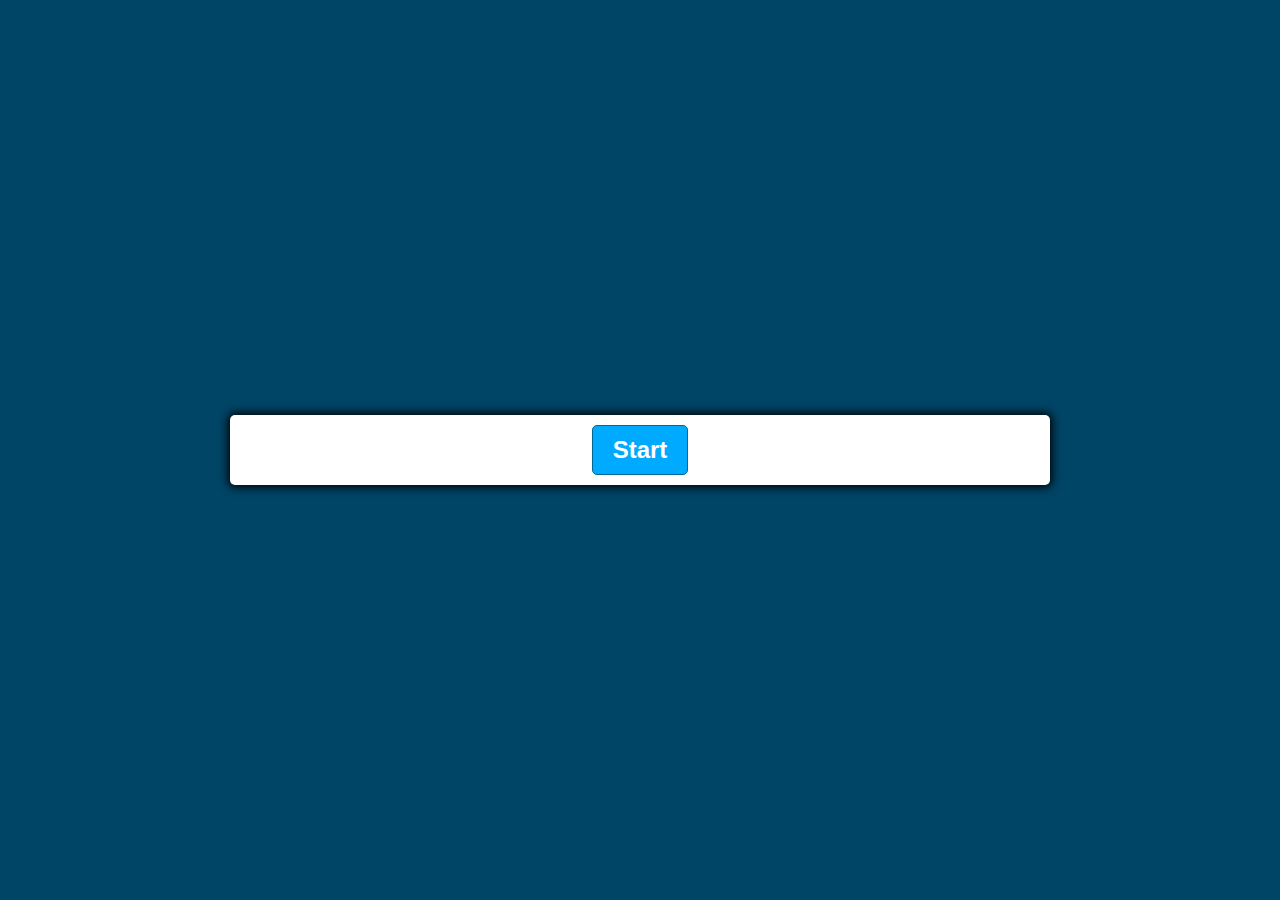
<file: index.html>
<!DOCTYPE html>
<html lang="en">
  <head>
    <meta charset="UTF-8" />
    <meta name="viewport" content="width=device-width, initial-scale=1.0" />
    <meta http-equiv="X-UA-Compatible" content="ie=edge" />

    <link rel="stylesheet" href="assets/css/style.css" />

    <title>Quick Quiz - Play</title>
  </head>
  <body>
    <div class="container">
        <div id="question-container" class="hide">
            <div id="question">Question</div>
            <div id="answer-buttons" class="btn-grid">
                <button class="btn">Answer 1</button>
                <button class="btn">Answer 2</button>
                <button class="btn">Answer 3</button>
                <button class="btn">Answer 4</button>
            </div>
        </div>
        <div class="controls">
            <button id="start-btn" class="start-btn btn">Start</button>
            <button id="next-btn" class="next-btn btn hide">Next</button>
        </div>
    </div>
    
    <script src="assets/js/script.js"></script>
  </body>
</html>
</file>
<file: assets/css/style.css>
* {
  font-family: Arial, Helvetica, sans-serif;
}

:root {
  --hue-neutral: 200;
  --hue-wrong: 0;
  --hue-correct: 145;
}

body {
  --hue: var(--hue-neutral);
  padding: 0;
  margin: 0;
  display: flex;
  width: 100vw;
  height: 100vh;
  justify-content: center;
  align-items: center;
  background-color: hsl(var(--hue), 100%, 20%);
}

body.correct {
  --hue: var(--hue-correct);
}

body.wrong {
  --hue: var(--hue-wrong);
}

.container {
  width: 800px;
  max-width: 80%;
  background-color: white;
  border-radius: 5px;
  padding: 10px;
  box-shadow: 0 0 10px 2px;
}

.btn-grid {
  display: grid;
  grid-template-columns: repeat(2, auto);
  gap: 10px;
  margin: 20px 0;
}

.btn {
  --hue: var(--hue-neutral);
  border: 1px solid hsl(var(--hue), 100%, 30%);
  background-color: hsl(var(--hue), 100%, 50%);
  border-radius: 5px;
  padding: 5px 10px;
  color: white;
  outline: none;
}

.btn:hover {
  border-radius: black;
}

.btn.correct {
  --hue: var(--hue-correct);
  color: black;
}

.btn.wrong {
  --hue: var(--hue-wrong)
}

.start-btn, .next-btn {
  font-size: 1.5rem;
  font-weight: bold;
  padding: 10px 20px;
}

.controls {
  display: flex;
  justify-content: center;
  align-items: center;
}

.hide {
  display: none;
}
</file>
